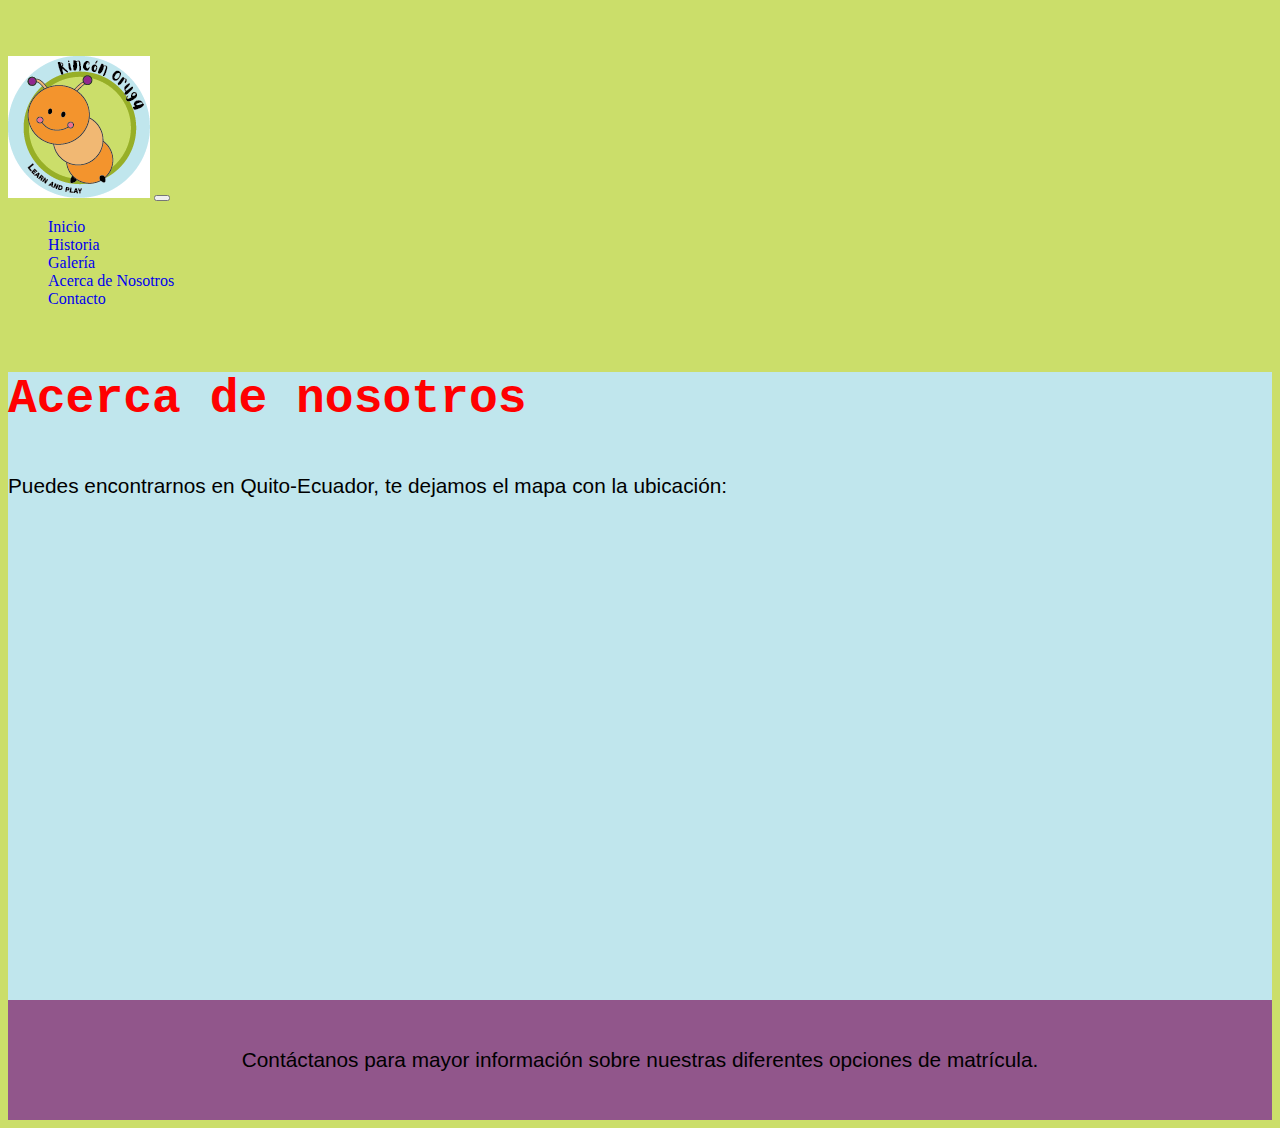
<file: pages/acercadenosotros.html>
<!DOCTYPE html>
<html lang="en">
<head>
    <meta charset="UTF-8">
    <meta http-equiv="X-UA-Compatible" content="IE=edge">
    <meta name="viewport" content="width=device-width, initial-scale=1.0">
    <link href="https://cdn.jsdelivr.net/npm/bootstrap@5.2.2/dist/css/bootstrap.min.css" rel="stylesheet" integrity="sha384-Zenh87qX5JnK2Jl0vWa8Ck2rdkQ2Bzep5IDxbcnCeuOxjzrPF/et3URy9Bv1WTRi" crossorigin="anonymous">
    <link rel="stylesheet" href="../css/styles.css">
    <title>Document</title>
</head>
<body>
    <header class="encabezado">
        <nav class="navbar navbar-expand-lg bg-li w-100">
          <div class="container-fluid">
            <a class="navbar-brand" href="../index.html">
              <img src="../img/PIN Rincon-01[43939].png" alt="Logo rincon oruga" class="logo"> 
            </a>
            <button class="navbar-toggler" type="button" data-bs-toggle="collapse" data-bs-target="#navbarNav" aria-controls="navbarNav" aria-expanded="false" aria-label="Toggle navigation">
              <span class="navbar-toggler-icon"></span>
            </button>
            <div class="collapse navbar-collapse" id="navbarNav">
              <ul class="navbar-nav">
                <li class="nav-item">
                  <a class="nav-link" aria-current="page" href="../index.html">Inicio</a>
                </li>
                <li class="nav-item">
                  <a class="nav-link" href= "../pages/historia.html" >Historia</a>
                </li>
                <li class="nav-item">
                  <a class="nav-link" href="../pages/galeria.html">Galería</a>
                </li>
                <li class="nav-item">
                  <a class="nav-link active" href="../pages/acercadenosotros.html">Acerca de Nosotros</a>
                </li>
                <li>
                  <a class="nav-link " href="../pages/contacto.html">Contacto</a>
                </li>
              </ul>
            </div>
          </div>
        </nav>
    </nav>
  </header>

    <main class="acerca">
        <h1>Acerca de nosotros</h1>
        <p>
         Puedes encontrarnos en Quito-Ecuador, te dejamos el mapa con la ubicación:
        </p>
        <div class="mapa">
            <iframe src="https://www.google.com/maps/embed?pb=!1m18!1m12!1m3!1d3989.8008673727654!2d-78.49357168524674!3d-0.1694711998763489!2m3!1f0!2f0!3f0!3m2!1i1024!2i768!4f13.1!3m3!1m2!1s0x91d59bb5333b627d%3A0xc8be3ec3e1ee08c5!2sRINC%C3%93N%20ORUGA!5e0!3m2!1ses-419!2sec!4v1666917222138!5m2!1ses-419!2sec" width="600" height="450" style="border:0;" allowfullscreen="" loading="lazy" referrerpolicy="no-referrer-when-downgrade"></iframe>
        </main>
        </div>
        

         <footer class="pie">
        <p>
            Contáctanos para mayor información sobre nuestras diferentes opciones de matrícula.
        </p>
    </footer>
    <script src="https://cdn.jsdelivr.net/npm/bootstrap@5.2.2/dist/js/bootstrap.bundle.min.js" integrity="sha384-OERcA2EqjJCMA+/3y+gxIOqMEjwtxJY7qPCqsdltbNJuaOe923+mo//f6V8Qbsw3" crossorigin="anonymous"></script>
</body>
</html>
</file>
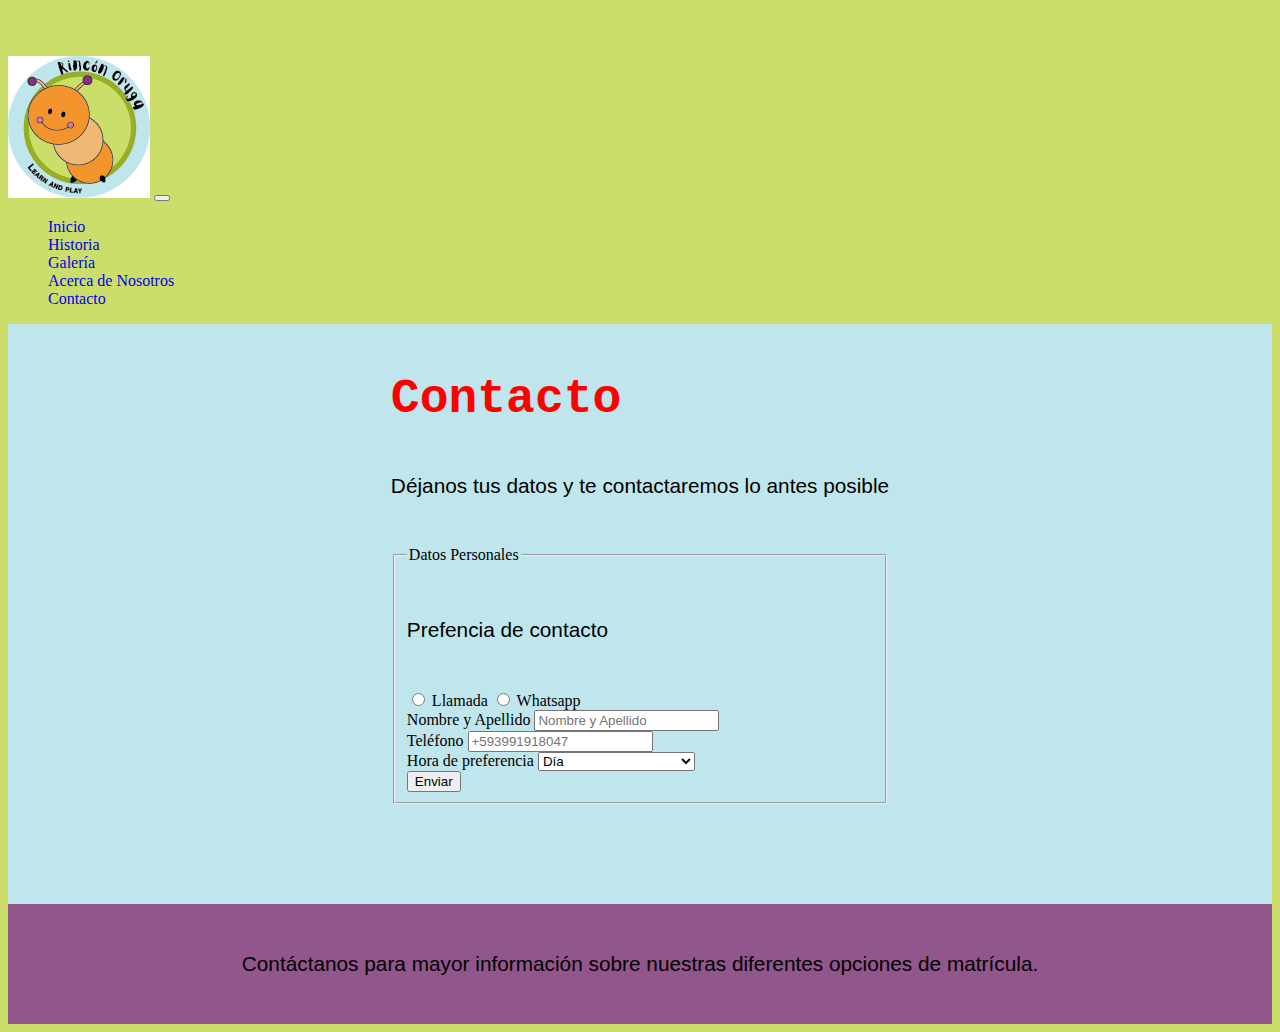
<file: pages/contacto.html>
<!DOCTYPE html>
<html lang="en">
<head>
    <meta charset="UTF-8">
    <meta http-equiv="X-UA-Compatible" content="IE=edge">
    <meta name="viewport" content="width=device-width, initial-scale=1.0">
    <link href="https://cdn.jsdelivr.net/npm/bootstrap@5.2.2/dist/css/bootstrap.min.css" rel="stylesheet" integrity="sha384-Zenh87qX5JnK2Jl0vWa8Ck2rdkQ2Bzep5IDxbcnCeuOxjzrPF/et3URy9Bv1WTRi" crossorigin="anonymous">
    <link rel="stylesheet" href="../css/styles.css">
    <title>Document</title>
</head>
<body>
    <header class="encabezado">

        <nav class="navbar navbar-expand-lg bg-li w-100">
          <div class="container-fluid">
            <a class="navbar-brand" href="../index.html">
              <img src="../img/PIN Rincon-01[43939].png" alt="Logo rincon oruga" class="logo"> 
            </a>
            <button class="navbar-toggler" type="button" data-bs-toggle="collapse" data-bs-target="#navbarNav" aria-controls="navbarNav" aria-expanded="false" aria-label="Toggle navigation">
              <span class="navbar-toggler-icon"></span>
            </button>
            <div class="collapse navbar-collapse" id="navbarNav">
              <ul class="navbar-nav">
                <li class="nav-item">
                  <a class="nav-link" aria-current="page" href="../index.html">Inicio</a>
                </li>
                <li class="nav-item">
                  <a class="nav-link" href= "../pages/historia.html" >Historia</a>
                </li>
                <li class="nav-item">
                  <a class="nav-link" href="../pages/galeria.html">Galería</a>
                </li>
                <li class="nav-item">
                  <a class="nav-link" href="../pages/acercadenosotros.html">Acerca de Nosotros</a>
                </li>
                <li>
                  <a class="nav-link active" href="../pages/contacto.html">Contacto</a>
                </li>
              </ul>
            </div>
          </div>
        </nav>
    </nav>
  </header>
    <main class="contenido">
        <section>
            <h1>Contacto</h1>
            <p>Déjanos tus datos y te contactaremos lo antes posible</p>
    <form class="formulario">
        <fieldset>
            <legend>Datos Personales</legend>
            <p>Prefencia de contacto</p>
    
    <input type="radio" name="Prefencia" id="Llamada">
    <label for="Llamada">Llamada</label>
    
    <input type="radio" name="Prefencia" id="Whatsapp">
    <label for="Whatsapp">Whatsapp</label>
    
    <div>
        <label for="Nombre y Apellido">Nombre y Apellido</label>
        <input type="text" name="" id="" placeholder="Nombre y Apellido">
    </div>
    
    <div>
        <label for="">Teléfono</label>
        <input type="tel" name="" id="" placeholder="+593991918047"> 
    </div>
    
    <div></div>
    <label for="Hora de preferencia">Hora de preferencia</label>
    <select name="" id="hora de preferencia">
        <option disabled>Selecciona una opción</option>
        <option>Día</option>
        <option >Tarde</option>
        <option >Noche</option>
    </select>
    <div>
        <input type="submit" value="Enviar">
    </div>
    
        </fieldset>
    </form>
        </section>
    </main>
   
    
    <footer class="pie">
        <p>
            Contáctanos para mayor información sobre nuestras diferentes opciones de matrícula.
        </p>
    </footer>
    <script src="https://cdn.jsdelivr.net/npm/bootstrap@5.2.2/dist/js/bootstrap.bundle.min.js" integrity="sha384-OERcA2EqjJCMA+/3y+gxIOqMEjwtxJY7qPCqsdltbNJuaOe923+mo//f6V8Qbsw3" crossorigin="anonymous"></script>
</body>
</html>
</file>
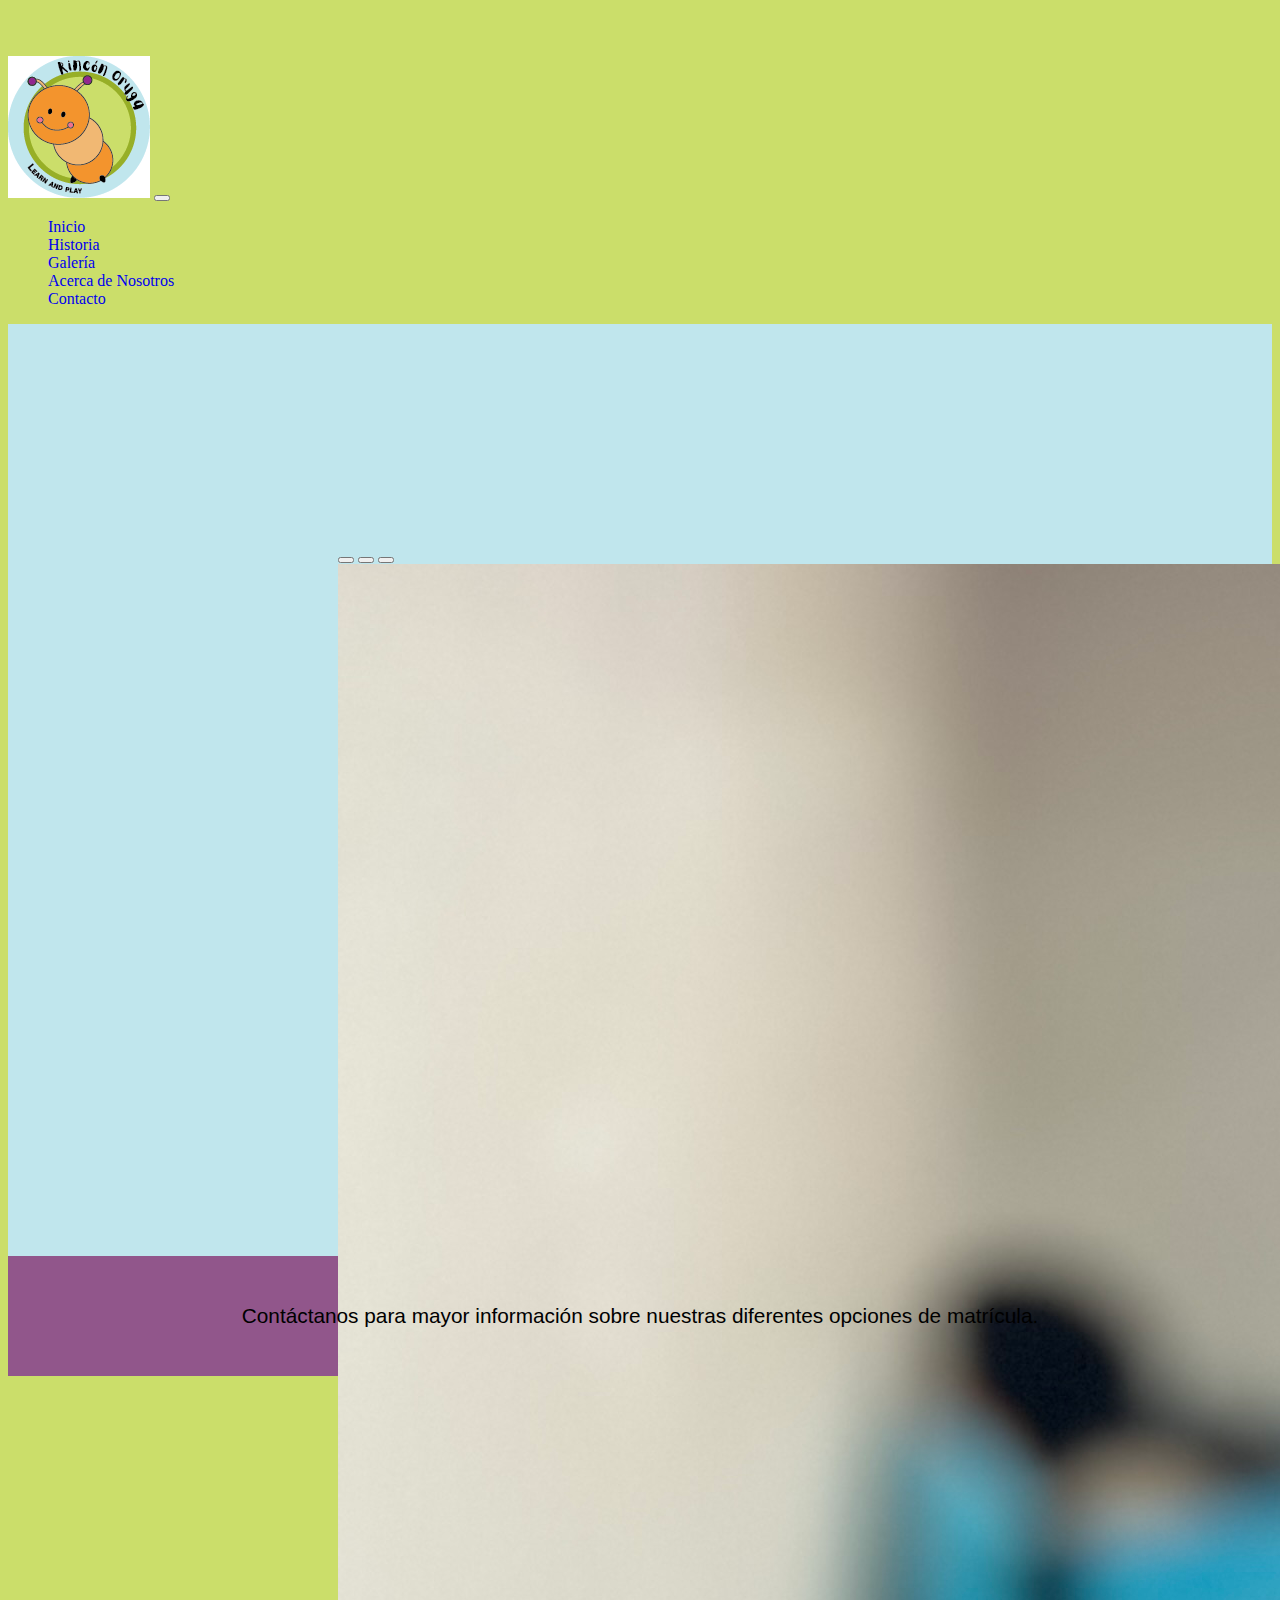
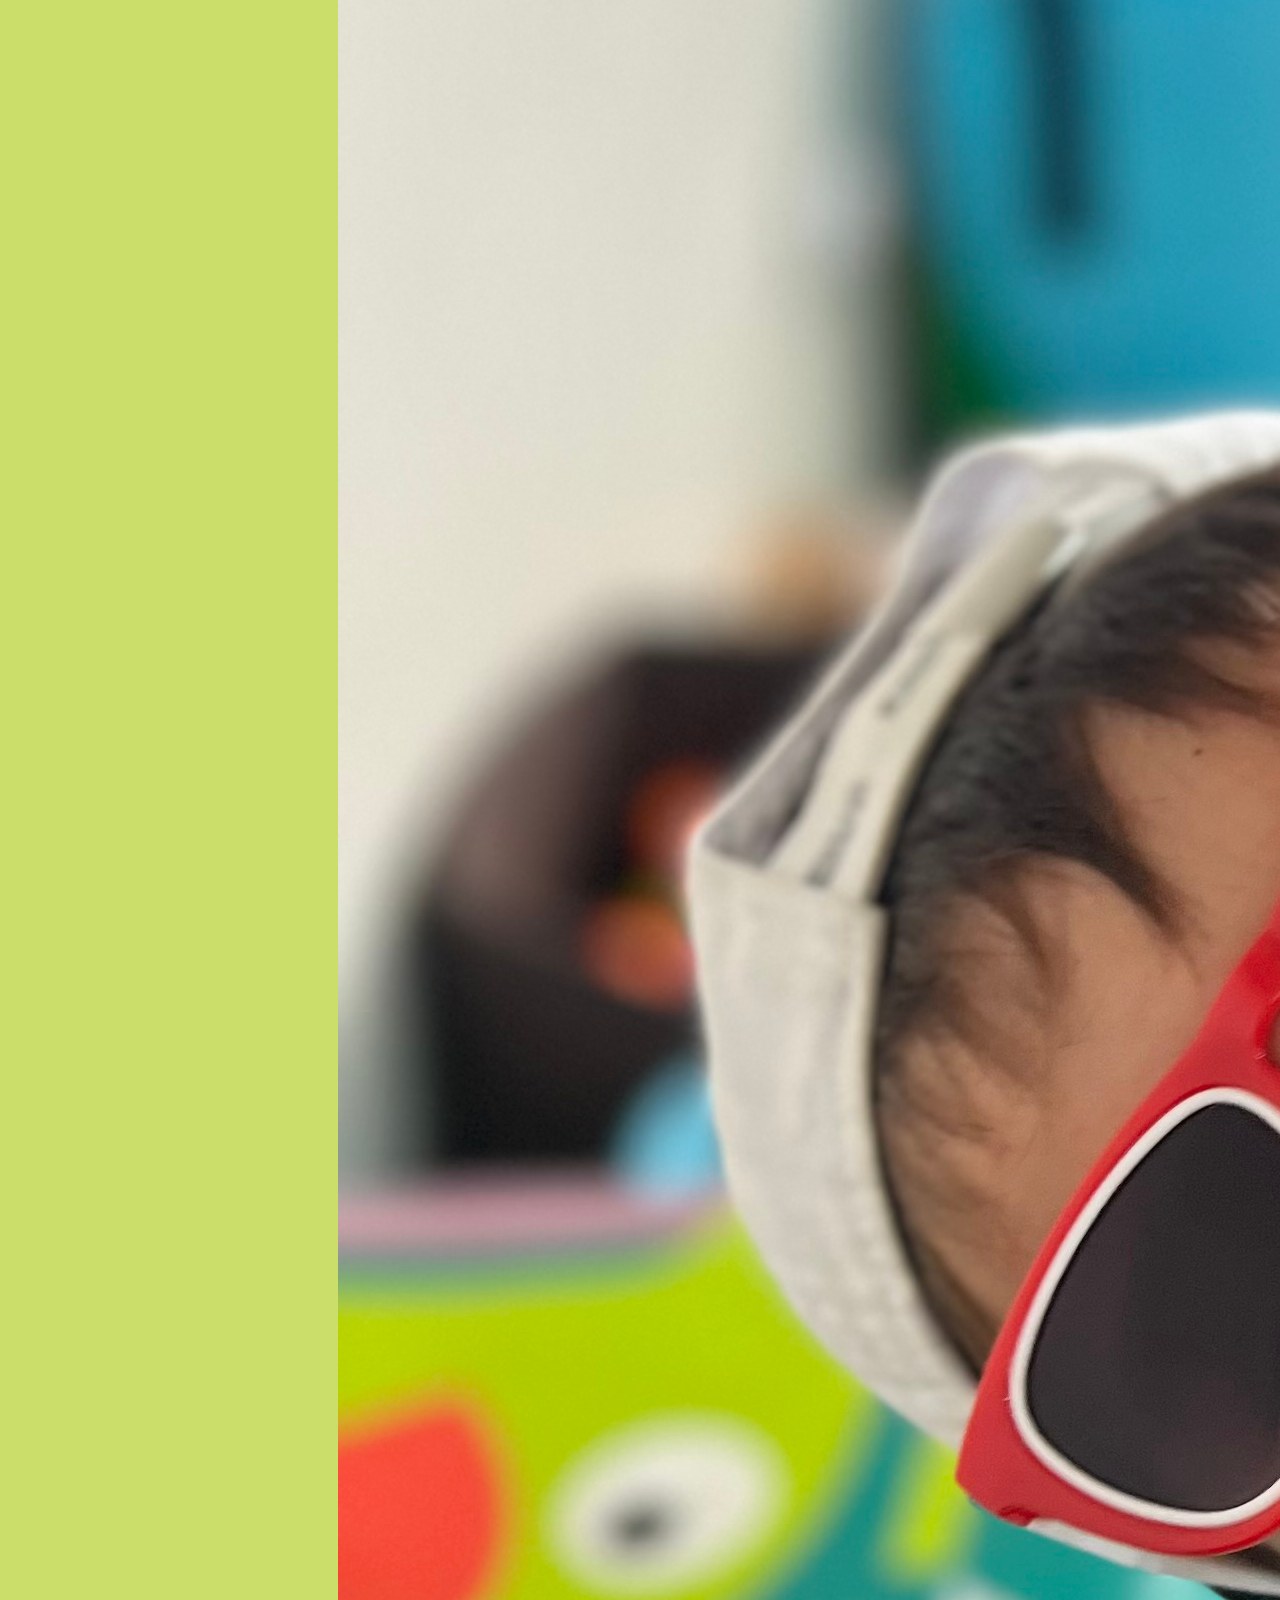
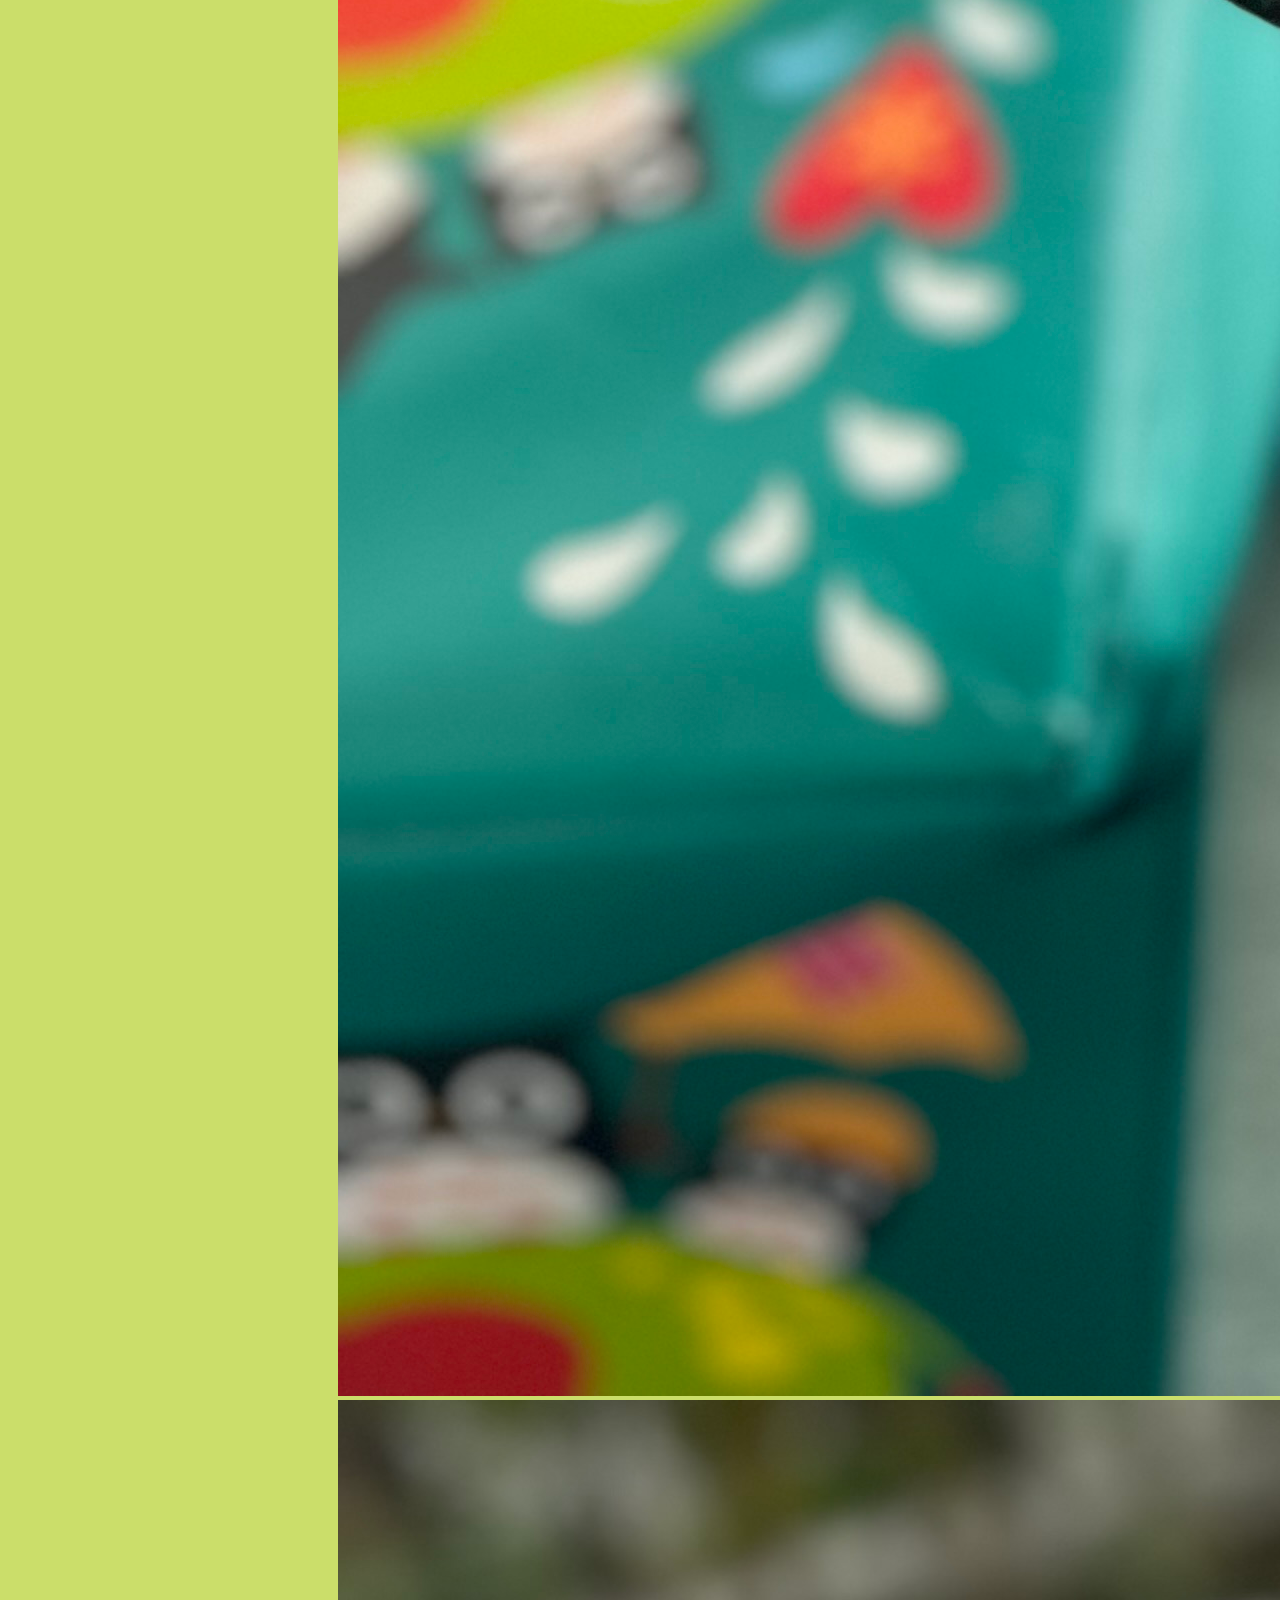
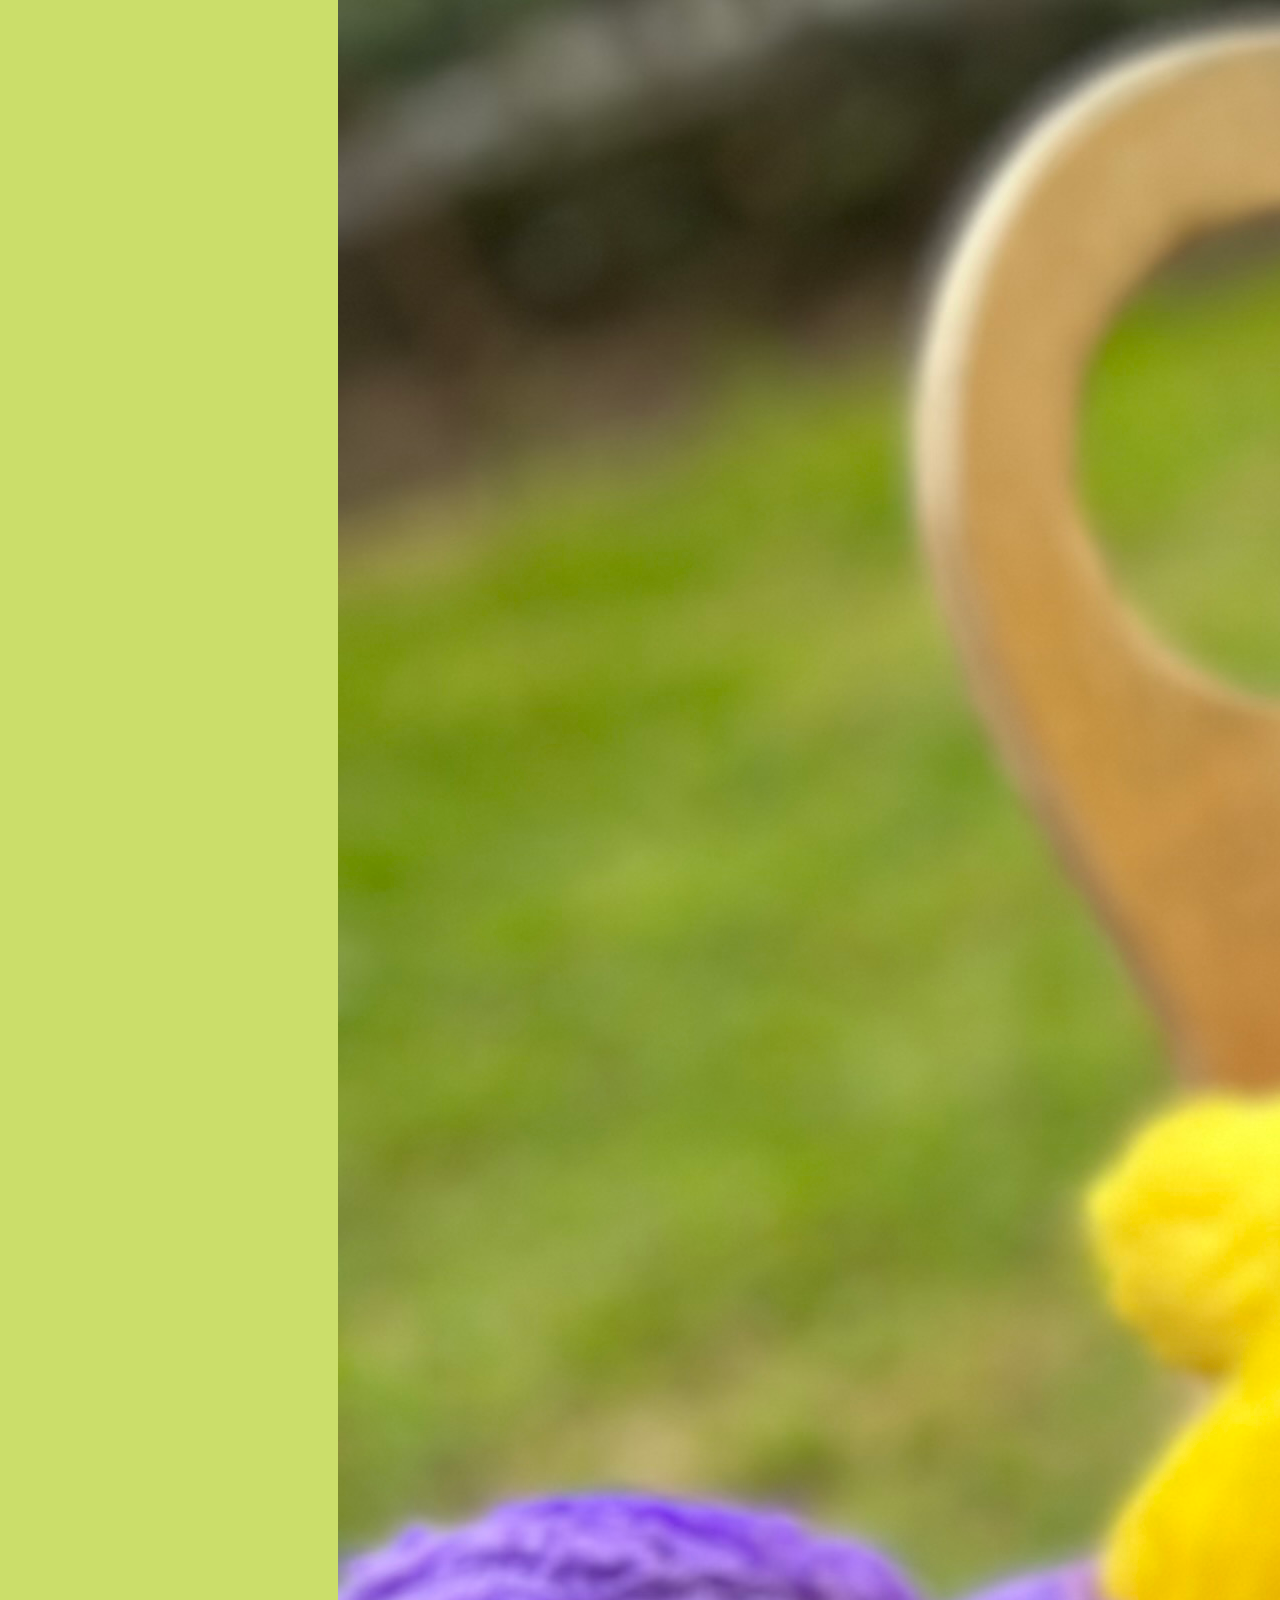
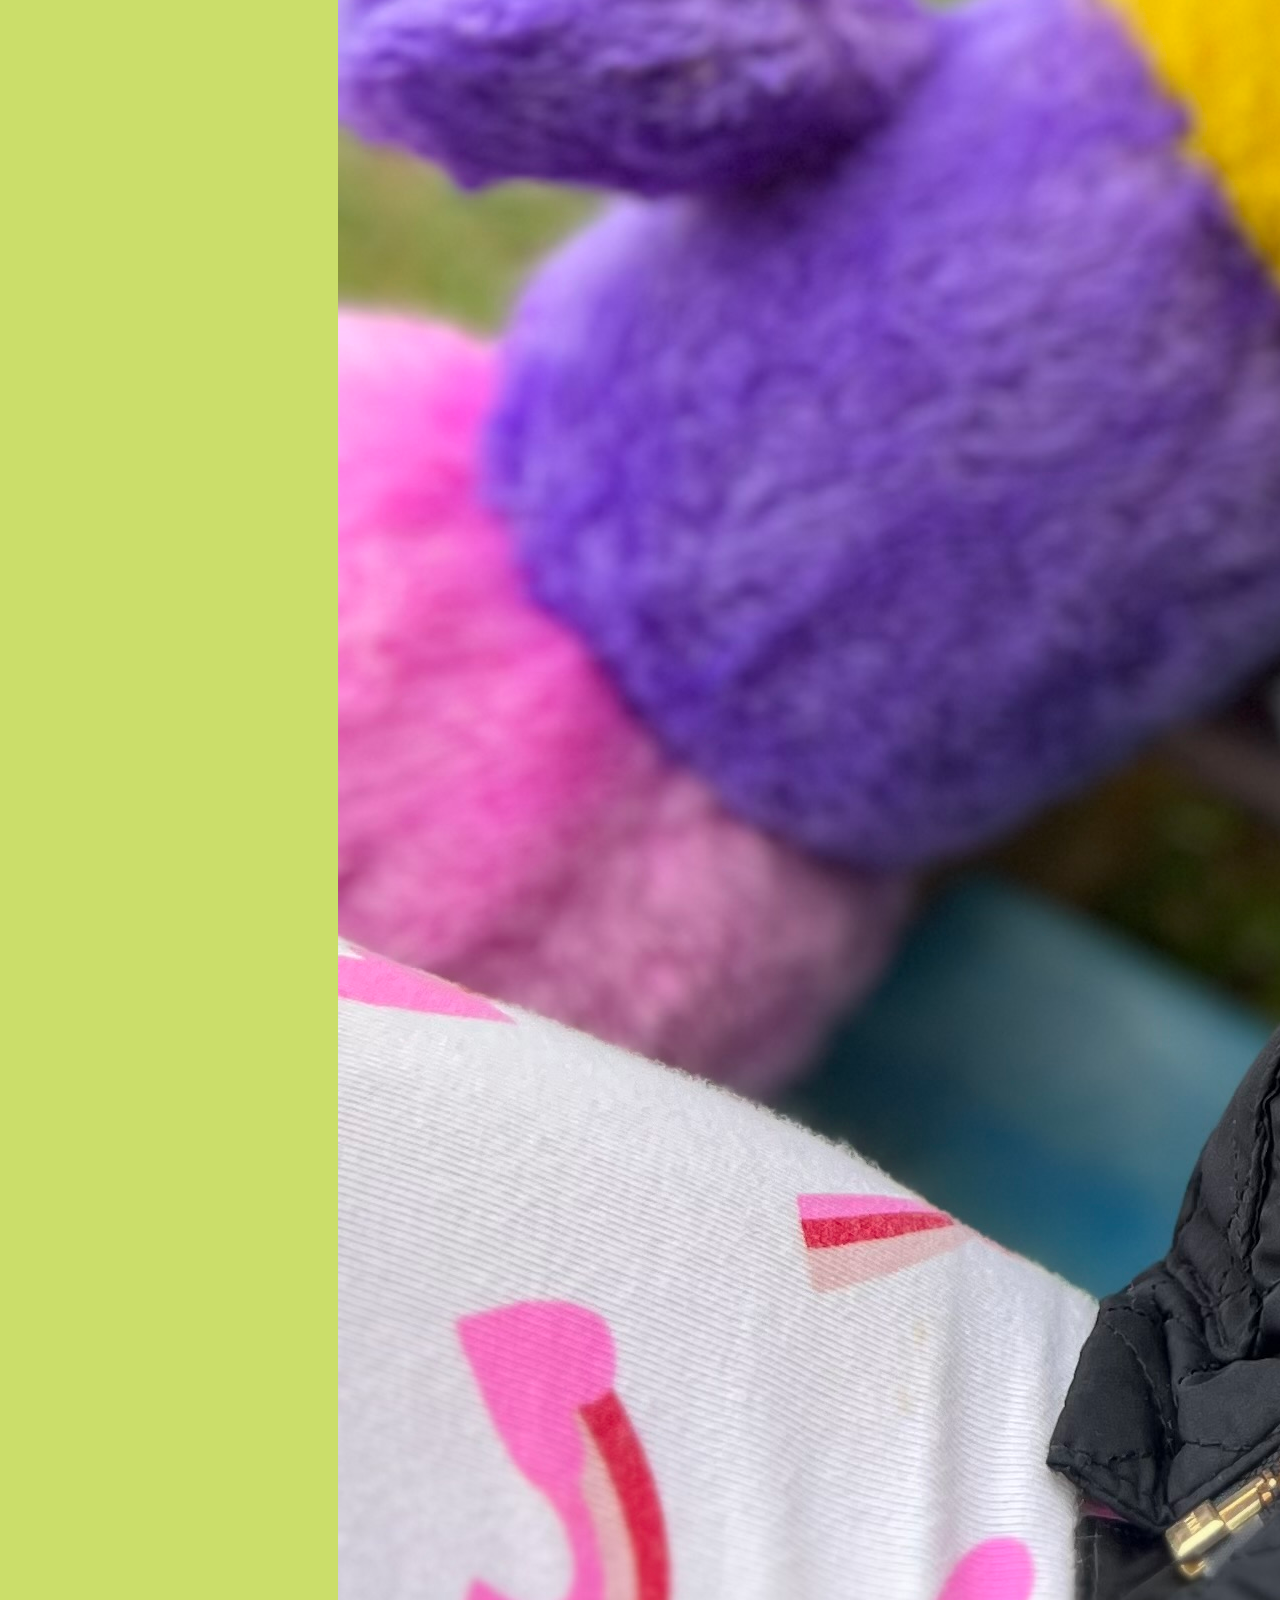
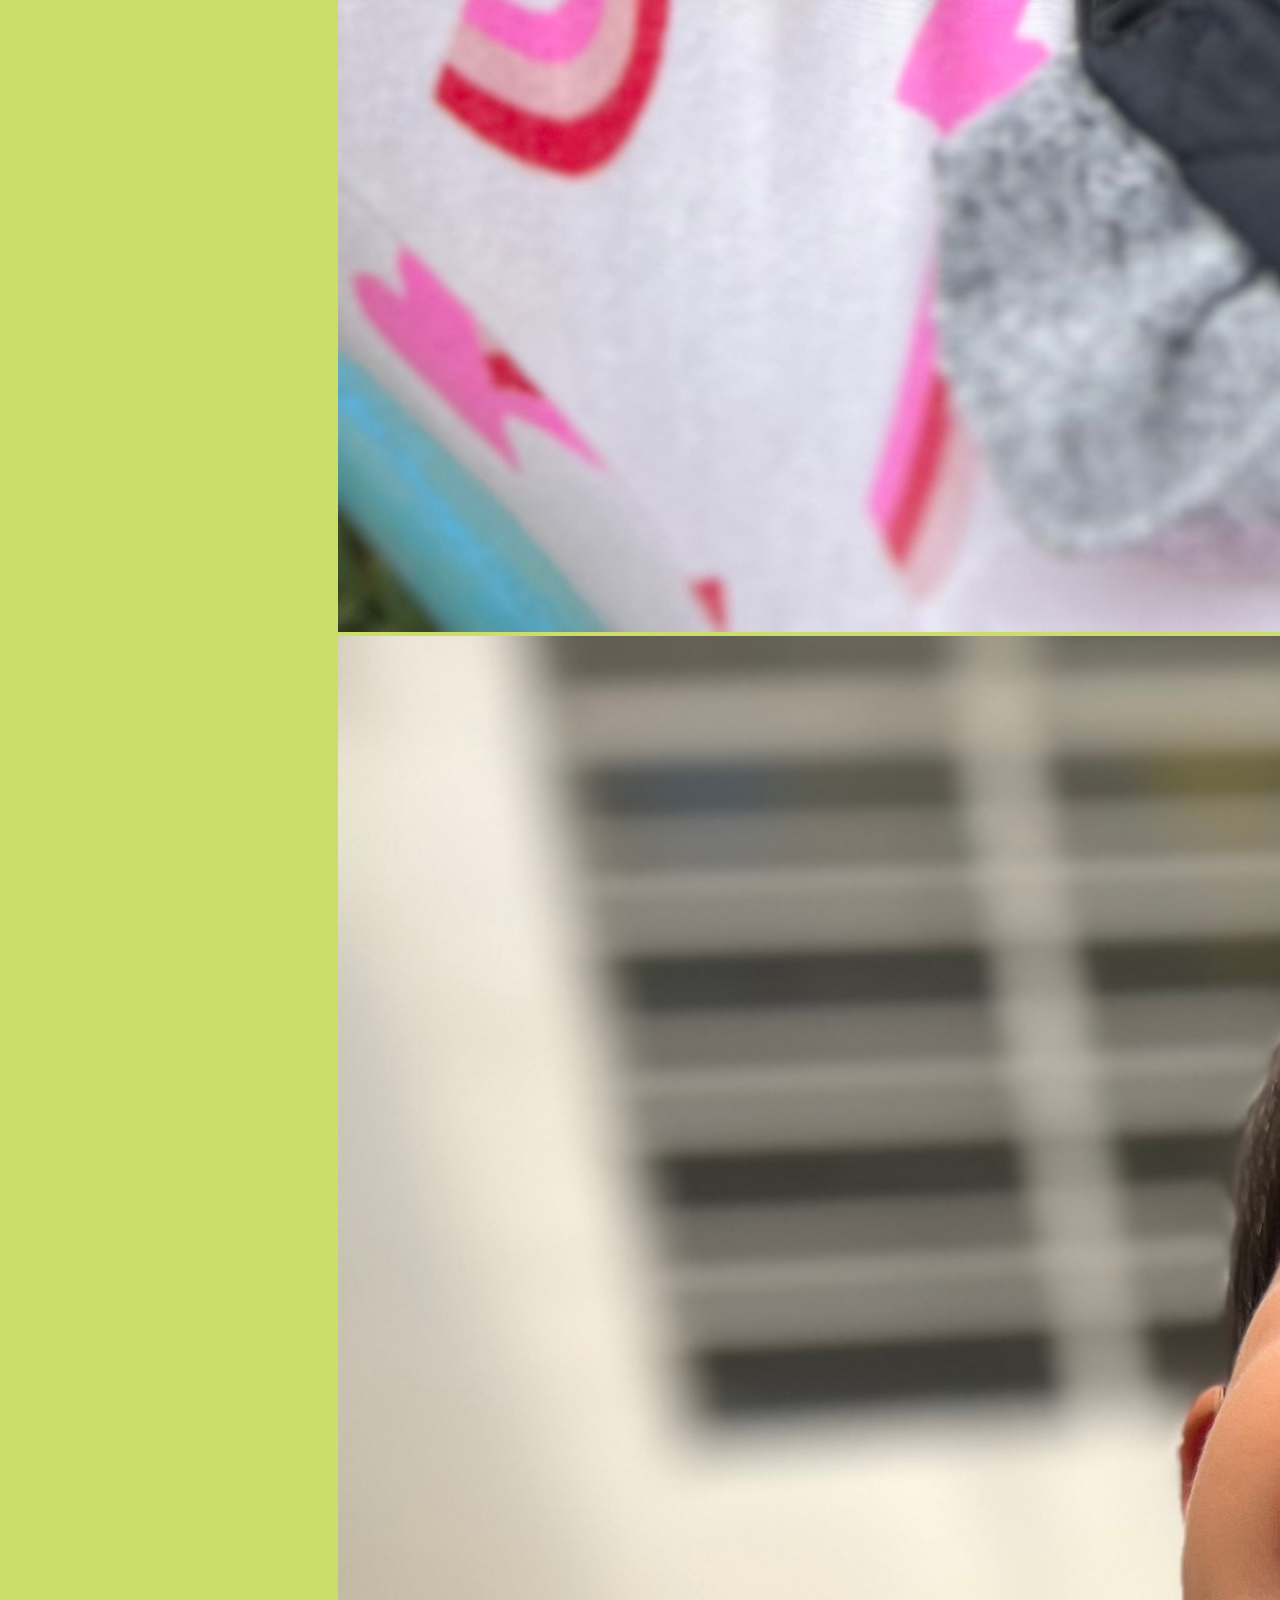
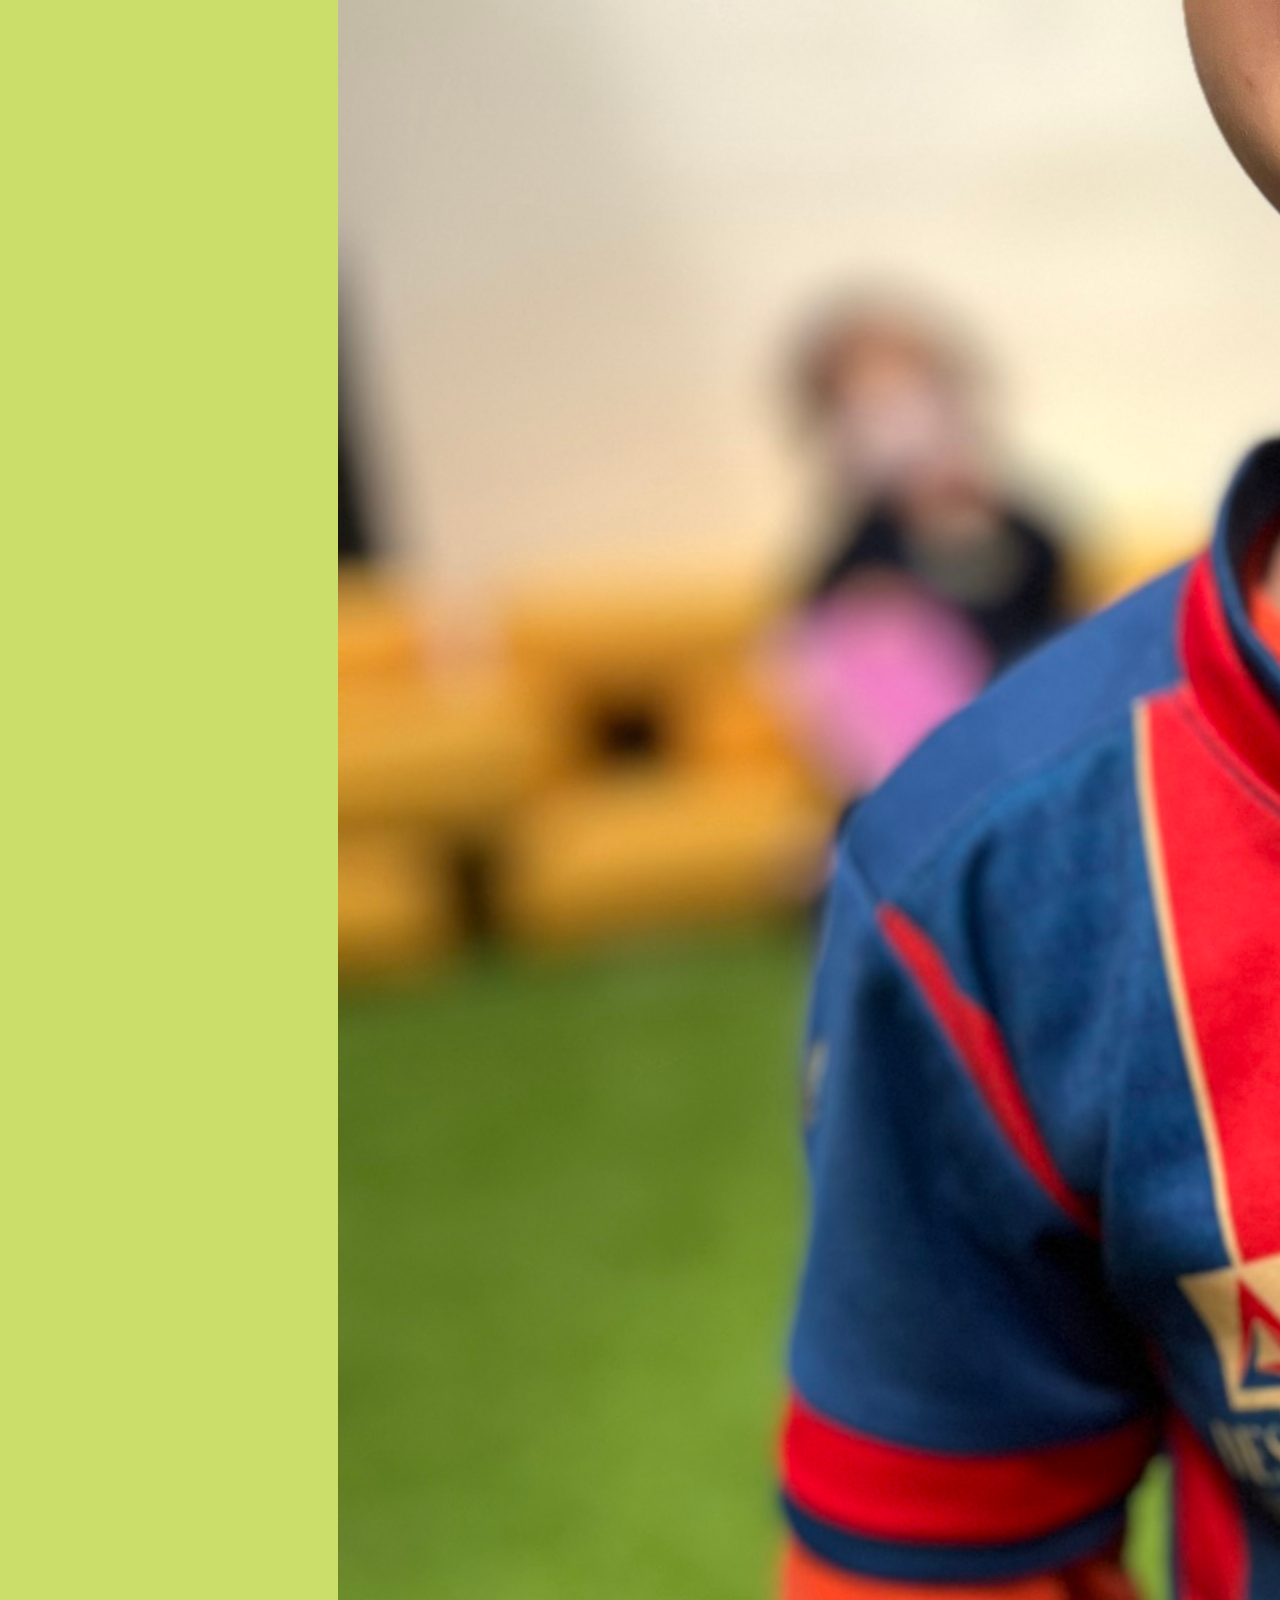
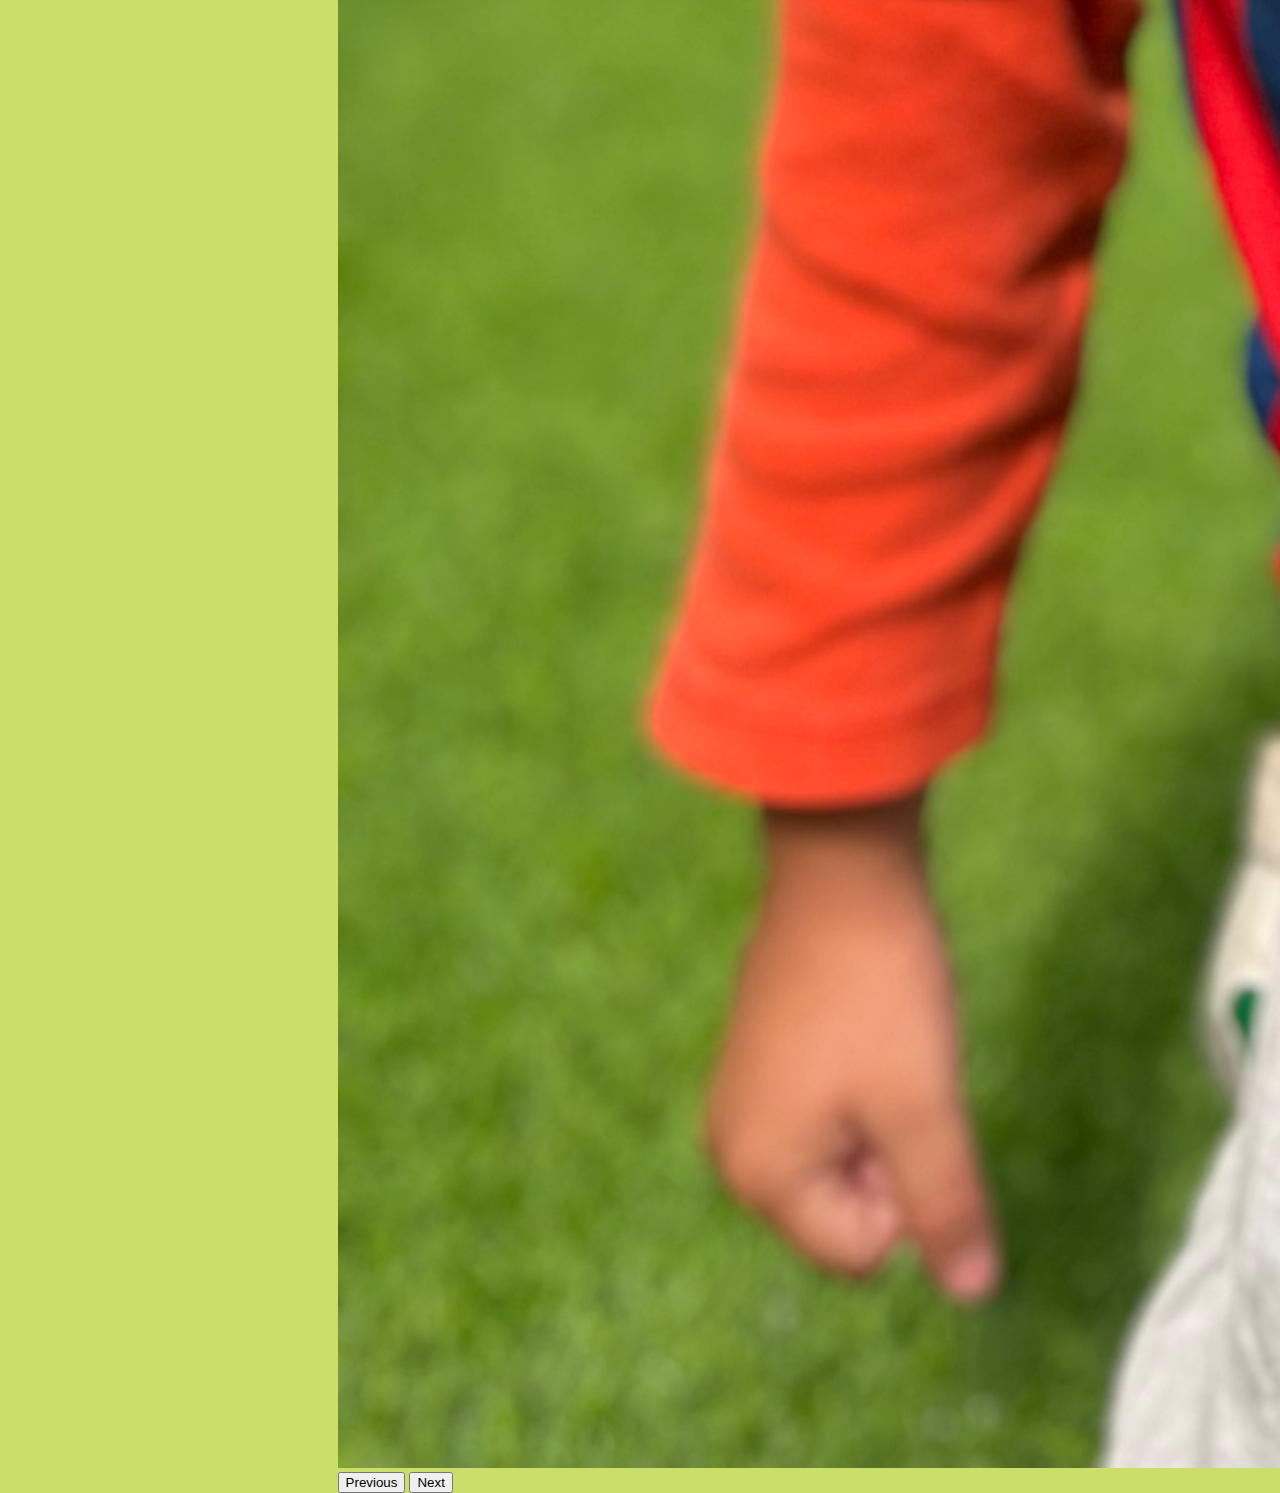
<file: pages/galeria.html>
<!DOCTYPE html>
<html lang="en">
<head>
    <meta charset="UTF-8">
    <meta http-equiv="X-UA-Compatible" content="IE=edge">
    <meta name="viewport" content="width=device-width, initial-scale=1.0">
    <link href="https://cdn.jsdelivr.net/npm/bootstrap@5.2.2/dist/css/bootstrap.min.css" rel="stylesheet" integrity="sha384-Zenh87qX5JnK2Jl0vWa8Ck2rdkQ2Bzep5IDxbcnCeuOxjzrPF/et3URy9Bv1WTRi" crossorigin="anonymous">
    <link rel="stylesheet" href="../css/styles.css">
    <title>Document</title>
</head>
<body>
    <header class="encabezado">
        <nav class="navbar navbar-expand-lg bg-li w-100">
          <div class="container-fluid">
            <a class="navbar-brand" href="../index.html">
              <img src="../img/PIN Rincon-01[43939].png" alt="Logo rincon oruga" class="logo"> 
            </a>
            <button class="navbar-toggler" type="button" data-bs-toggle="collapse" data-bs-target="#navbarNav" aria-controls="navbarNav" aria-expanded="false" aria-label="Toggle navigation">
              <span class="navbar-toggler-icon"></span>
            </button>
            <div class="collapse navbar-collapse" id="navbarNav">
              <ul class="navbar-nav">
                <li class="nav-item">
                  <a class="nav-link" aria-current="page" href="../index.html">Inicio</a>
                </li>
                <li class="nav-item">
                  <a class="nav-link" href= "../pages/historia.html" >Historia</a>
                </li>
                <li class="nav-item">
                  <a class="nav-link active" href="../pages/galeria.html">Galería</a>
                </li>
                <li class="nav-item">
                  <a class="nav-link" href="../pages/acercadenosotros.html">Acerca de Nosotros</a>
                </li>
                <li>
                  <a class="nav-link " href="../pages/contacto.html">Contacto</a>
                </li>
              </ul>
            </div>
          </div>
        </nav>
    </nav>
  </header>
    <main class="contenido">
        <section>
            <h1>Galería</h1>
            <p>
                Mira algunas fotos de nuestros alumnos
            </p>
            <div id="carouselExampleIndicators" class="carousel slide" data-bs-ride="true">
              <div class="carousel-indicators">
                <button type="button" data-bs-target="#carouselExampleIndicators" data-bs-slide-to="0" class="active" aria-current="true" aria-label="Slide 1"></button>
                <button type="button" data-bs-target="#carouselExampleIndicators" data-bs-slide-to="1" aria-label="Slide 2"></button>
                <button type="button" data-bs-target="#carouselExampleIndicators" data-bs-slide-to="2" aria-label="Slide 3"></button>
              </div>
              <div class="carousel-inner">
                <div class="carousel-item active">
                  <img src="../img/gaf.jpeg" class="d-block w-100" alt="...">
                </div>
                <div class="carousel-item">
                  <img src="../img/np2.jpeg" class="d-block w-100" alt="...">
                </div>
                <div class="carousel-item">
                  <img src="../img/sdq.jpeg" class="d-block w-100" alt="...">
                </div>
              </div>
              <button class="carousel-control-prev" type="button" data-bs-target="#carouselExampleIndicators" data-bs-slide="prev">
                <span class="carousel-control-prev-icon" aria-hidden="true"></span>
                <span class="visually-hidden">Previous</span>
              </button>
              <button class="carousel-control-next" type="button" data-bs-target="#carouselExampleIndicators" data-bs-slide="next">
                <span class="carousel-control-next-icon" aria-hidden="true"></span>
                <span class="visually-hidden">Next</span>
              </button>
            </div>
        </section>
    </main>
    
    
    <footer class="pie">
        <p>
            Contáctanos para mayor información sobre nuestras diferentes opciones de matrícula.
        </p>
    </footer>
    <script src="https://cdn.jsdelivr.net/npm/bootstrap@5.2.2/dist/js/bootstrap.bundle.min.js" integrity="sha384-OERcA2EqjJCMA+/3y+gxIOqMEjwtxJY7qPCqsdltbNJuaOe923+mo//f6V8Qbsw3" crossorigin="anonymous"></script>
</body>
</html>
</file>
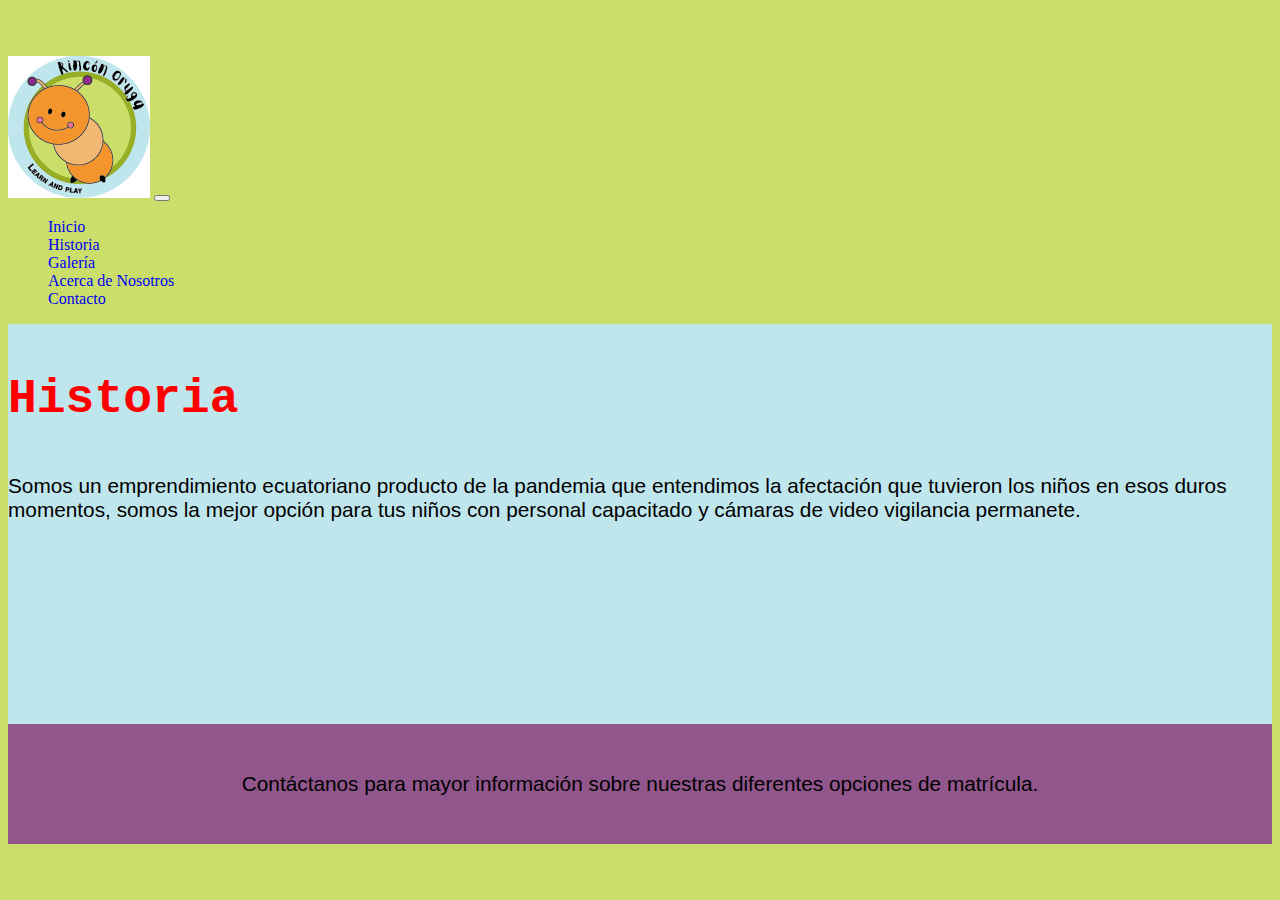
<file: pages/historia.html>
<!DOCTYPE html>
<html lang="en">
<head>
    <meta charset="UTF-8">
    <meta http-equiv="X-UA-Compatible" content="IE=edge">
    <link href="https://cdn.jsdelivr.net/npm/bootstrap@5.2.2/dist/css/bootstrap.min.css" rel="stylesheet" integrity="sha384-Zenh87qX5JnK2Jl0vWa8Ck2rdkQ2Bzep5IDxbcnCeuOxjzrPF/et3URy9Bv1WTRi" crossorigin="anonymous">
    <link rel="stylesheet" href="../css/styles.css">
    <meta name="viewport" content="width=device-width, initial-scale=1.0">
    <title>Document</title>
</head>
<body>
    <header class="encabezado">
      <nav class="navbar navbar-expand-lg bg-li w-100">
        <div class="container-fluid">
          <a class="navbar-brand" href="../index.html">
            <img src="../img/PIN Rincon-01[43939].png" alt="Logo rincon oruga" class="logo"> 
          </a>
          <button class="navbar-toggler" type="button" data-bs-toggle="collapse" data-bs-target="#navbarNav" aria-controls="navbarNav" aria-expanded="false" aria-label="Toggle navigation">
            <span class="navbar-toggler-icon"></span>
          </button>
          <div class="collapse navbar-collapse" id="navbarNav">
            <ul class="navbar-nav">
              <li class="nav-item">
                <a class="nav-link" aria-current="page" href="../index.html">Inicio</a>
              </li>
              <li class="nav-item">
                <a class="nav-link active" href= "../pages/historia.html" >Historia</a>
              </li>
              <li class="nav-item">
                <a class="nav-link" href="../pages/galeria.html">Galería</a>
              </li>
              <li class="nav-item">
                <a class="nav-link" href="../pages/acercadenosotros.html">Acerca de Nosotros</a>
              </li>
              <li>
                <a class="nav-link " href="../pages/contacto.html">Contacto</a>
              </li>
            </ul>
          </div>
        </div>
      </nav>
    </nav>
</header>
    <main class="contenido">
        <section>
            <H1>Historia</H1>
            <p>
                Somos un emprendimiento ecuatoriano producto de la pandemia que entendimos la afectación que tuvieron los niños en esos duros momentos, somos la mejor opción para tus niños con personal capacitado y cámaras de video vigilancia permanete.
            </p>
            <iframe width="" height="" src="https://www.youtube.com/embed/WB9pMr6LyWU" title="YouTube video player" frameborder="0" allow="accelerometer; autoplay; clipboard-write; encrypted-media; gyroscope; picture-in-picture" allowfullscreen></iframe>
        </section>
    </main>
    

    <footer class="pie">
        <p>
            Contáctanos para mayor información sobre nuestras diferentes opciones de matrícula.
        </p>
    </footer>
    <script src="https://cdn.jsdelivr.net/npm/bootstrap@5.2.2/dist/js/bootstrap.bundle.min.js" integrity="sha384-OERcA2EqjJCMA+/3y+gxIOqMEjwtxJY7qPCqsdltbNJuaOe923+mo//f6V8Qbsw3" crossorigin="anonymous"></script>
</body>
</html>
</file>
<file: css/styles.css>
h1 {
  color: red;
  font-size: 3rem;
  margin-top: 3rem;
  font-family: "Courier New", Courier, monospace;
}
#titulo {
  font-size: 36px;
  color: #98248c;
}
p {
  font-size: 1.3rem;
  margin-top: 3rem;
  margin-bottom: 3rem;
  font-family: Arial, Helvetica, sans-serif;
  color: black;
}

.opciones-menu {
  font-weight: bold;
  padding: 5px 15px;
  cursor: pointer;
}

.colorheader {
  background-color: #c0e6ed;
}

.encabezado {
  background-color: #cbde6a;
  grid-area: header;
  display: flex;
  flex-direction: column;
  justify-content: center;
  align-items: flex-start;
}

.menu {
  background-color: #cbde6a;
  grid-area: nav;
}

.menu ul {
  list-style: none;
  display: flex;
  justify-content: space-evenly;
  align-items: center;
  height: 95%;
}

.contenido {
  display: flex;
  justify-content: center;
  align-items: center;
}

.menu ul li a {
  text-decoration: none;
  color: #cbde6a;
}

.contenido {
  background-color: #c0e6ed;
  grid-area: main;
}

.pie {
  background-color: #91568b;
  grid-area: footer;
  display: flex;
  justify-content: center;
  align-items: center;
  margin: auto;
}

body {
  background-color: #cbde6a;
}

nav {
  margin-top: 3rem;
}

ul {
  list-style: none;
}

.lista-nav li {
  display: inline;
  font-size: 1.8rem;
}

a {
  text-decoration: none;
}

.lista-nav li a {
  color: white;
  background-color: #98248c;
  padding: 10px;
}

footer {
  margin-top: 10rem;
  font-size: 1.2rem;
}

.formulario {
  margin-bottom: 100px;
}
#Estudiantes {
  font-size: 32px;
  color: #292e0e;
}
@media screen and (max-width: 1000px) {
  .grid-container {
    width: 100%;
    margin: 0;
    grid-template-columns: 1fr 1fr;
    grid-template-rows: 250px 100px auto 100px;
    grid-template-areas: "header header" "nav nav" "main main" "footer footer";
  }
}
@media screen and (max-width: 500px) {
  grid-container {
    width: 100%;
    margin: 0;
    grid-template-columns: 1fr;
    grid-template-rows: 250px 100px auto 100px;
    grid-template-areas: "header" "nav" "main" "footer";
  }
}
.menu ul {
  flex-direction: column;
}

.foto1 {
  width: 20rem;
  height: 20rem;
}

.foto2 {
  width: 20rem;
  height: 20rem;
}

.foto3 {
  width: 20rem;
  height: 20rem;
}

.foto4 {
  width: 20rem;
  height: 20rem;
}

#carouselExampleIndicators {
  width: 20%;
  height: 500px;
  margin: 0 auto;
  margin-bottom: 210px;
}

.acerca {
  background-color: #c0e6ed;
}

.grid-container {
  width: 80%;
  margin: 0 auto;
  color: black;
  display: grid;
  grid-template-columns: 1fr 1fr 1fr;
  grid-template-rows: 250px 100px auto 150px;
  grid-template-areas: "header header header" "nav nav nav" "main main main" "footer footer footer";
}
</file>
